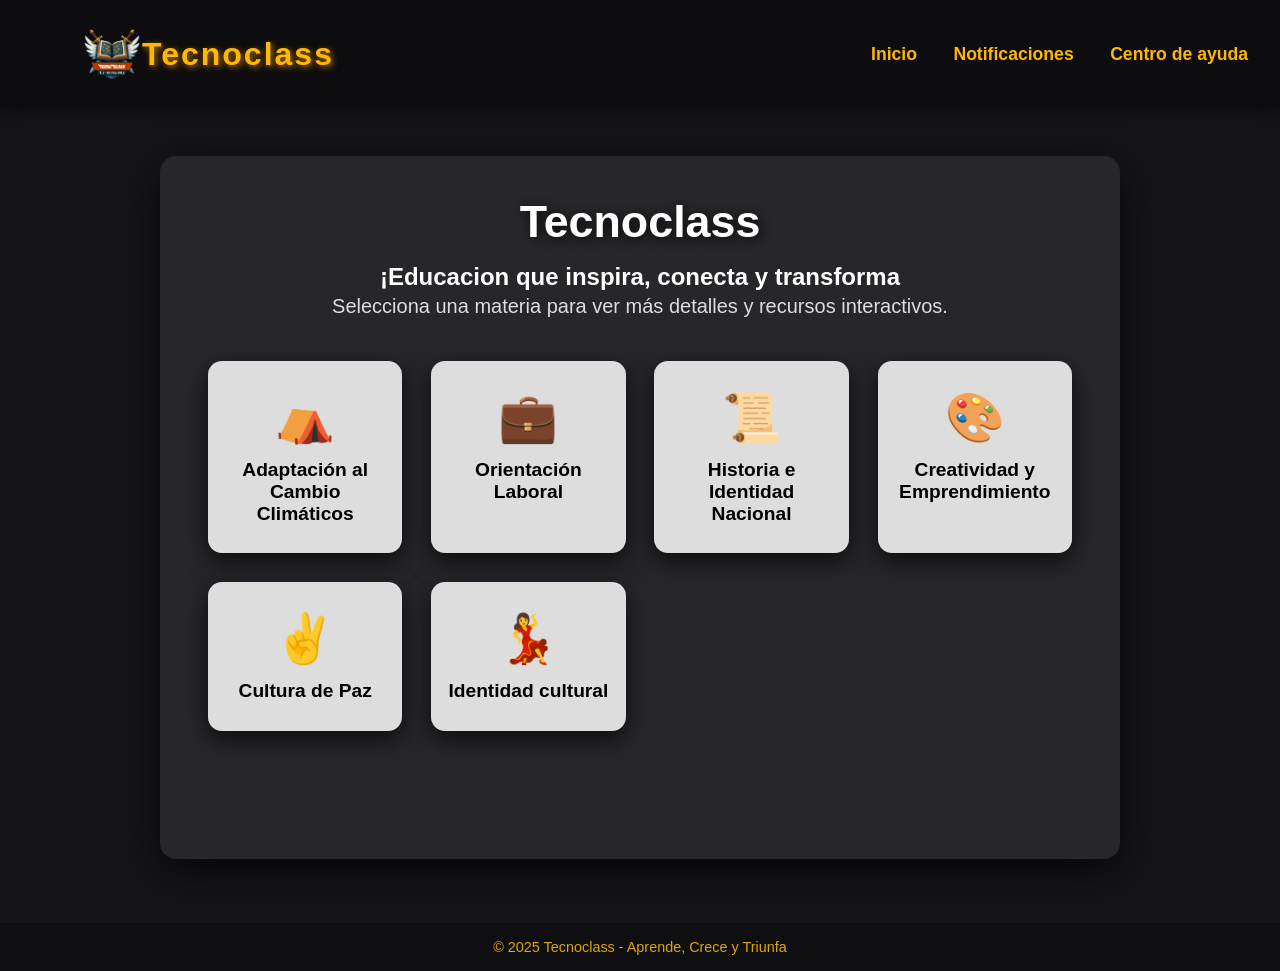
<file: principal.html>
<!DOCTYPE html>
<html lang="es">
<head>
<meta charset="UTF-8" />
<meta name="viewport" content="width=device-width, initial-scale=1" />
<link rel="stylesheet" href="principal.css">
<title>Tecnoclass - Plataforma de Estudios</title>
</head>
<body>
<header>
  <div class="logo" aria-label="Tecnoclass logo">
    <svg xmlns="http://www.w3.org/2000/svg" viewBox="0 0 64 64" 
      
      <path d="M20 44l12-24 12 24H20z" fill="#ffb800"/>
      <img src="logo_pitutu2-removebg-preview.png" alt="" height="60" width="60" >
    </svg>
    Tecnoclass
  </div>
  <nav aria-label="Menú principal">
    <a href="indexcopia.html">Inicio</a>
    <a href="#">Notificaciones</a>
    <a href="#">Centro de ayuda</a>
  </nav>
</header>
<main>
    <h1>Tecnoclass</h1>
  <h2>¡Educacion que inspira, conecta y transforma</h2>
  <p>Selecciona una materia para ver más detalles y recursos interactivos.</p>

  <div class="subjects-container" role="list">
    <div class="subject-card" tabindex="0" role="listitem" aria-label="Matemáticas" data-subject="Matemáticas">
      <div class="subject-icon" aria-hidden="true">⛺</div>
      <div class="subject-name">Adaptación al Cambio Climáticos</div>
    </div>
    <div class="subject-card" tabindex="0" role="listitem" aria-label="Ciencia" data-subject="Ciencia">
      <div class="subject-icon" aria-hidden="true">💼</div>
      <div class="subject-name">Orientación Laboral </div>
    </div>
    <div class="subject-card" tabindex="0" role="listitem" aria-label="Historia" data-subject="Historia">
      <div class="subject-icon" aria-hidden="true">📜</div>
      <div class="subject-name">Historia e Identidad Nacional</div>
    </div>
    <div class="subject-card" tabindex="0" role="listitem" aria-label="Arte" data-subject="Arte">
      <div class="subject-icon" aria-hidden="true">🎨</div>
      <div class="subject-name"> Creatividad y Emprendimiento</div>
    </div>
    <div class="subject-card" tabindex="0" role="listitem" aria-label="Programación" data-subject="Programación">
      <div class="subject-icon" aria-hidden="true">✌️</div>
      <div class="subject-name">Cultura de Paz </div>
    </div>
        <div class="subject-card" tabindex="0" role="listitem" aria-label="Programación" data-subject="Programación">
      <div class="subject-icon" aria-hidden="true">💃</div>
      <div class="subject-name">Identidad cultural</div>
    </div>
  </div>

  <div id="selectedSubject" aria-live="polite" role="status"></div>
</main>
<footer>
  &copy; 2025 Tecnoclass - Aprende, Crece y Triunfa
</footer>
<script src="principal.js"></script>
</body>
</html>
</file>
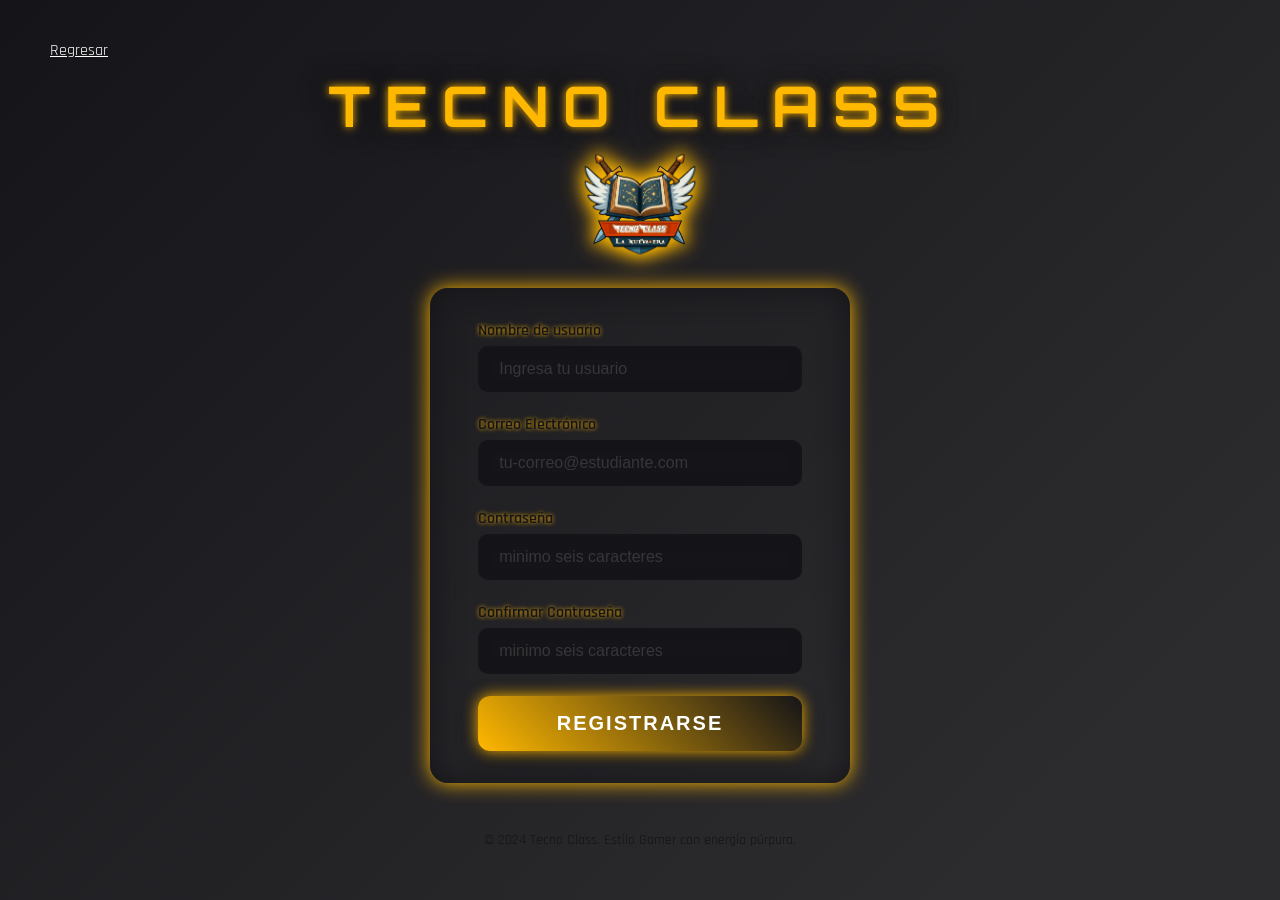
<file: registro.html>
<!DOCTYPE html>
<html lang="es">
<head>
<meta charset="UTF-8" />
<meta name="viewport" content="width=device-width, initial-scale=1" />
<link rel="stylesheet" href="registro.css">
<title>Tecno Class - Registro Gamer</title>
</head>
<body>

  <h1>Tecno Class</h1>

  <div class="logo-container" aria-label="Logotipo Tecno Class">
     <img src="logo_pitutu2-removebg-preview.png" alt="Logo Tecno Class" class="logo-img" />
      <circle class="circle-anim" cx="50" cy="50" r="44" stroke-width="3" />
      <polygon points="50,15 80,45 70,80 30,80 20,45" stroke-width="2" stroke-linejoin="round" />
      <circle class="circle-anim" cx="50" cy="50" r="20" stroke-width="3" />
      <circle class="circle-anim" cx="40" cy="35" r="6" stroke-width="2" />
      <circle class="circle-anim" cx="60" cy="65" r="6" stroke-width="2" />
      <circle cx="50" cy="50" r="10" stroke-width="3" fill="var(--purple3)" />
    </svg>
  </div>

  <div class="form-container">
    <form id="registrationForm" novalidate>
      <label for="username">Nombre de usuario</label>
      <input type="text" id="username" name="username" placeholder="Ingresa tu usuario" required minlength="3" autocomplete="off" />

      <label for="email">Correo Electrónico</label>
      <input type="email" id="email" name="email" placeholder="tu-correo@estudiante.com" required autocomplete="off" />

      <label for="password">Contraseña</label>
      <input type="password" id="password" name="password" placeholder="minimo seis caracteres" required minlength="6" />

      <label for="confirmPassword">Confirmar Contraseña</label>
      <input type="password" id="confirmPassword" name="confirmPassword" placeholder="minimo seis caracteres" required minlength="6" />

      <button type="submit">Registrarse</button>
      <div style="position: absolute; top: 40px; left: 50px; color: #fff;"><a style="color: #fff;" type="button" href="login.html">Regresar</a>
   </div>
    </form>
  </div> 
<script src="registro.js"></script>
<footer>
  &copy; 2024 Tecno Class. Estilo Gamer con energía púrpura.
</footer>
</body>
</html>
</file>
<file: principal.css>
/* Reset básico */
  * {
    margin: 0; padding: 0; box-sizing: border-box;
  }
  body {
    font-family: 'Poppins', 'Segoe UI', Tahoma, Geneva, Verdana, sans-serif;
    background-color: #151418;
    color: #f0f0f0;
    min-height: 100vh;
    display: flex;
    flex-direction: column;
    align-items: center;
  }
  header {
    width: 100%;
    padding: 1.5rem 2rem;
    background: rgba(0,0,0,0.4);
    box-shadow: 0 4px 15px rgba(0,0,0,0.5);
    display: flex;
    align-items: center;
  }
  /* Logo section */
  .logo {
    font-family: 'Segoe UI Black', 'Arial Black', sans-serif;
    font-weight: 900;
    font-size: 2rem;
    color:#ffb800;
    text-shadow: 2px 2px 6px #b37300;
    letter-spacing: 2px;
    user-select: none;
    display: flex;
    align-items: center;
  }
  .logo svg {
    width: 40px;
    height: 40px;
    fill: #ffb800;
    margin-right: 10px;
    filter: drop-shadow(1px 1px 1px #b37300);
    
  }
  nav {
    margin-left: auto;
  }
  nav a {
    color: #ffb800;
    font-weight: 600;
    margin-left: 2rem;
    text-decoration: none;
    font-size: 1.1rem;
    transition: color 0.3s ease;
    user-select: none;
  }
  nav a:hover {
    color: #fff;
  }

  main {
    flex: 1;
    max-width: 960px;
    width: 90%;
    margin: 3rem auto 4rem;
    background: rgba(255,255,255,0.08);
    border-radius: 16px;
    box-shadow: 0 12px 40px rgba(0,0,0,0.7);
    padding: 2.5rem 3rem;
    color: #fff;
    text-align: center;
    user-select: none;
  }

  main h1 {
    font-size: 2.8rem;
    margin-bottom: 1rem;
    text-shadow: 2px 2px 12px rgba(0,0,0,0.8);
  }
  main p {
    font-size: 1.25rem;
    margin-bottom: 2.5rem;
    line-height: 1.5;
    color: #ddd;
  }

  .subjects-container {
    display: grid;
    grid-template-columns: repeat(auto-fit,minmax(180px,1fr));
    gap: 1.8rem;
  }
  .subject-card {
    background: #DDDDDD;
    border-radius: 14px;
    padding: 1.8rem 1rem;
    box-shadow: 0 8px 24px rgba(0,0,0,0.7);
    cursor: pointer;
    transition: transform 0.3s ease, box-shadow 0.3s ease;
    user-select: none;
  }
  .subject-card:hover {
    transform: translateY(-8px);
    box-shadow: 0 12px 40px rgba(255,184,0,0.8);
  }
  .subject-icon {
    font-size: 48px;
    margin-bottom: 0.8rem;
    color: #ffb800;
    user-select: none;
  }
  .subject-name {
    font-size: 1.2rem;
    font-weight: 700;
    color: black;
    user-select: none;
  }

  #selectedSubject {
    margin-top: 3rem;
    font-size: 1.3rem;
    color: #ffb800;
    font-weight: 600;
    min-height: 40px;
    text-shadow: 1px 1px 5px rgba(0,0,0,0.4);
    user-select: none;
  }

  footer {
    width: 100%;
    text-align: center;
    padding: 1rem;
    font-size: 0.9rem;
    background: rgba(0,0,0,0.3);
    color: #ffbf00dd;
    user-select: none;
  }

  /* Animaciones */
  @keyframes fadeInUp {
    from {
      opacity: 0;
      transform: translateY(30px);
    }
    to {
      opacity: 1;
      transform: translateY(0);
    }
  }
</file>
<file: registro.css>
@import url('https://fonts.googleapis.com/css2?family=Orbitron:wght@400;700&family=Rajdhani:wght@400;700&display=swap');

  /* Root and base */
  :root {
    --purple1: #151418;
    --purple2: #151418;
    --purple3: #ffb800;
    --dark-bg: #151418;
    --light-text: #ffb800;
    --glow-color: #151418;
  }

  * {
    box-sizing: border-box;
  }

  body {
    margin: 0;
    background: linear-gradient(135deg, var(--dark-bg), #2c2b2e 85%);
    font-family: 'Rajdhani', sans-serif;
    color: var(--light-text);
    display: flex;
    flex-direction: column;
    align-items: center;
    min-height: 100vh;
    padding: 2rem 1rem;
    overflow-x: hidden;
  }

  h1 {
    font-family: 'Orbitron', sans-serif;
    font-weight: 700;
    font-size: 3.5rem;
    margin-bottom: 0.2rem;
    text-transform: uppercase;
    color: var(--purple3);
    text-shadow:
       0 0 8px var(--purple3),
       0 0 20px var(--purple2),
       0 0 30px var(--purple1);
    letter-spacing: 0.25em;
  }

  h2 {
    font-weight: 400;
    color: var(--purple2);
    margin-bottom: 2rem;
    font-size: 1.3rem;
  }

  /* Logo area */
  .logo-container {
    width: 120px;
    height: 120px;
    margin-bottom: 1.5rem;
    position: relative;
    animation: float 4s ease-in-out infinite;
    filter: drop-shadow(0 0 10px var(--purple3));
  }

  /* Create a futuristic floating tech/gamer style logo with layered circles and shapes */
  .logo-img {
    width: 100%;
    height: 100%;
    stroke: var(--purple3);
    stroke-width: 3;
    fill: none;
    filter: drop-shadow(0 0 8px var(--purple3));
  }

  /* Animate some circles in the logo */
  .circle-anim {
    animation: pulseGlow 3s ease-in-out infinite;
  }
  .circle-anim:nth-child(1) {
    animation-delay: 0s;
  }
  .circle-anim:nth-child(2) {
    animation-delay: 1s;
  }
  .circle-anim:nth-child(3) {
    animation-delay: 2s;
  }

  /* Floating animation */
  @keyframes float {
    0%, 100% {
      transform: translateY(0px) rotate(0deg);
    }
    50% {
      transform: translateY(-15px) rotate(10deg);
    }
  }

  /* Glow pulse */
  @keyframes pulseGlow {
    0%, 100% {
      stroke-opacity: 0.8;
      filter: drop-shadow(0 0 6px var(--purple3));
    }
    50% {
      stroke-opacity: 1;
      filter: drop-shadow(0 0 14px var(--purple1));
    }
  }

  /* Form container */
  .form-container {
    background: linear-gradient(135deg, #151418, );
    border-radius: 18px;
    padding: 2rem 3rem;
    width: 100%;
    max-width: 420px;
    box-shadow:
      0 0 20px var(--purple3),
      inset 0 0 30px #151418;
    transition: box-shadow 0.3s ease;
  }
  .form-container:hover {
    box-shadow:
      0 0 30px var(--purple1),
      inset 0 0 40px #151418;
  }

  form {
    display: flex;
    flex-direction: column;
  }

  label {
    font-weight: 600;
    font-size: 1rem;
    margin-bottom: 0.3rem;
    color: var(--purple1);
    text-shadow: 0 0 4px var(--purple3);
  }

  input {
    background: #151418;
    border: 2px solid #151418;
    border-radius: 10px;
    padding: 0.75rem 1.2rem;
    margin-bottom: 1.4rem;
    font-size: 1rem;
    color: var(--light-text);
    box-shadow:
      inset 0 0 8px #151418;
    transition:
      border-color 0.3s ease,
      box-shadow 0.3s ease,
      background-color 0.3s ease;
  }

  input::placeholder {
    color: #403f41cc;
  }

  input:focus {
    outline: none;
    border-color: var(--purple3);
    box-shadow:
      0 0 8px var(--purple3),
      inset 0 0 14px var(--purple2);
    background-color: #151418;
  }

  input:hover {
    border-color: var(--purple1);
    box-shadow:
      0 0 8px var(--purple1),
      inset 0 0 12px var(--purple1);
  }

  /* Submit button */
  button[type="submit"] {
    background: linear-gradient(45deg, var(--purple3), var(--purple1));
    border: none;
    border-radius: 12px;
    padding: 1rem;
    font-size: 1.25rem;
    font-weight: 700;
    color: #fff;
    letter-spacing: 0.1em;
    cursor: pointer;
    box-shadow:
      0 0 15px var(--purple3),
      0 5px 20px #151418;
    transition:
      background 0.35s ease,
      box-shadow 0.35s ease,
      transform 0.25s ease;
    text-transform: uppercase;
    user-select: none;
  }

  button[type="submit"]:hover {
    background: linear-gradient(135deg, var(--purple1), var(--purple3));
    box-shadow:
      0 0 25px var(--purple1),
      0 8px 28px #2d2c2ecc;
    transform: scale(1.07);
  }

  button[type="submit"]:active {
    transform: scale(0.95);
    box-shadow: none;
  }

  /* Footer */
  footer {
    margin-top: 3rem;
    font-size: 0.9rem;
    color: #151418;
    text-align: center;
  }

  /* Responsive */
  @media (max-width: 480px) {
    .form-container {
      padding: 2rem 1.5rem;
    }
    h1 {
      font-size: 2.8rem;
      letter-spacing: 0.14em;
    }
  }
</file>
